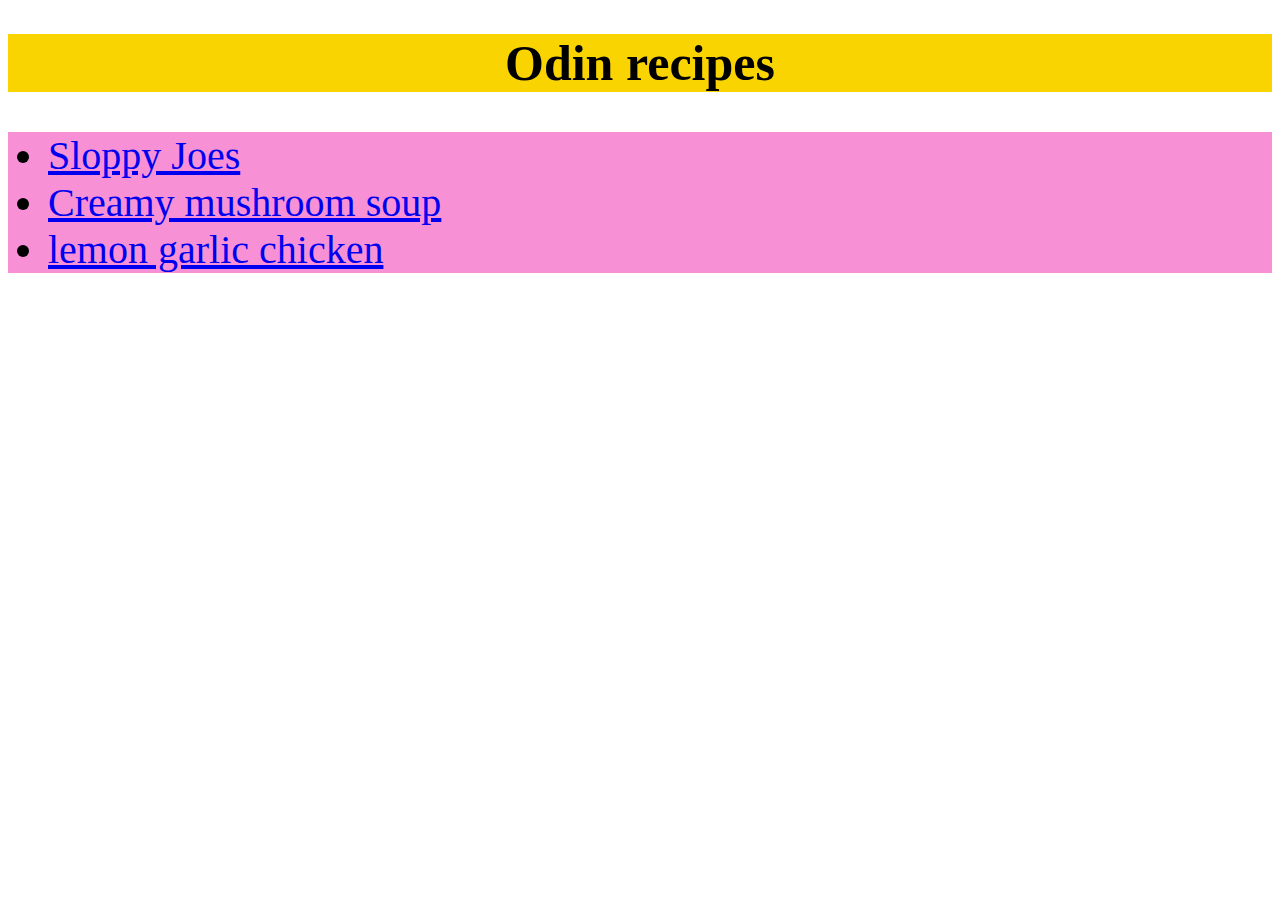
<file: index.html>
<!DOCTYPE html>
<html lang="en">
<head>
    <meta charset="UTF-8">
    <meta name="viewport" content="width=device-width, initial-scale=1.0">
    <title>Odin recipes</title>
    <link rel="stylesheet" href="style.css">
</head>

<body>
    <h1 class="title"> Odin recipes</h1>
    <p>
        <ul class="link list">
            <li><a href = "recipes/sloppy-joes.html" target="_blank" rel = "noopener noreferrer">Sloppy Joes</a></li>
    
            <li><a href = "recipes/creamy-mushroom-soup.html" target="_blank" rel = "noopener noreferrer">Creamy mushroom soup</a></li>

            <li><a href = "recipes/lemon-garlic-chicken.html" target="_blank" rel = "noopener noreferrer">lemon garlic chicken</a></li>
        </ul>
    </p>
    
</body>
</html>
</file>
<file: style.css>
*{
    font-family: 'Times New Roman', Tahoma, sans-serif;
}

.title{
    text-align: center;
    background-color: rgb(250, 212, 0);
    font-size: 50px;
    

}

.list{
    background-color: rgb(248, 144, 214);

}
.instr{
    font-size: 30px;
    background-color: rgb(255, 0, 255);
    
}

.para{
    font-size: 20px;
    background-color: rgb(185, 162, 247);
}

.link{
    font-size: 40px;
}
</file>
